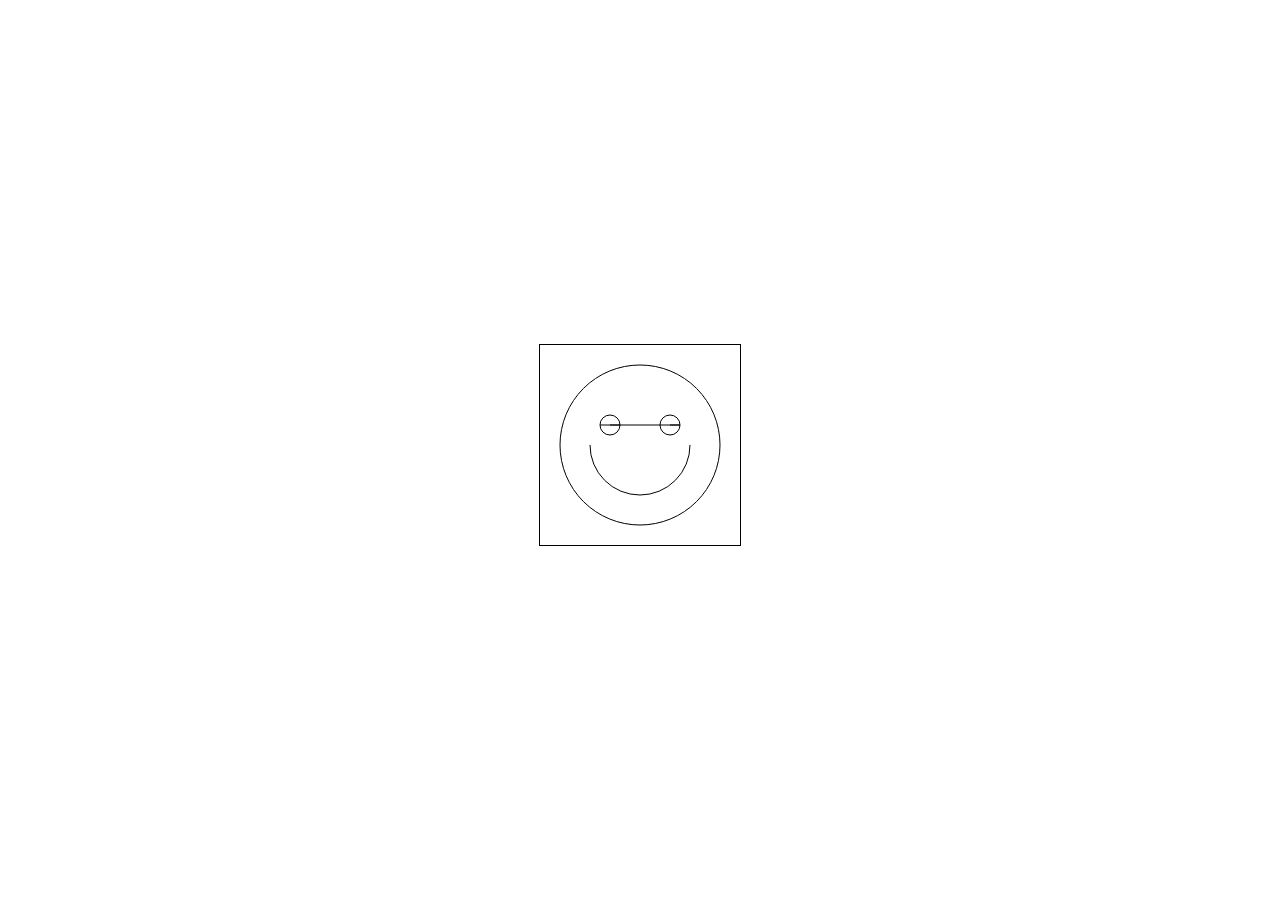
<file: JS-INTERMEDIATE-10/index.html>
<!DOCTYPE html>
<html lang="en">
<head>
    <meta charset="UTF-8">
    <meta name="viewport" content="width=device-width, initial-scale=1.0">
    <title>Smiley</title>
    <link rel="stylesheet" href="styles.css">
</head>
<body>
    <canvas id="smileyCanvas" width="200" height="200"></canvas>
    <script src="index.js"></script>
</body>
</html>
</file>
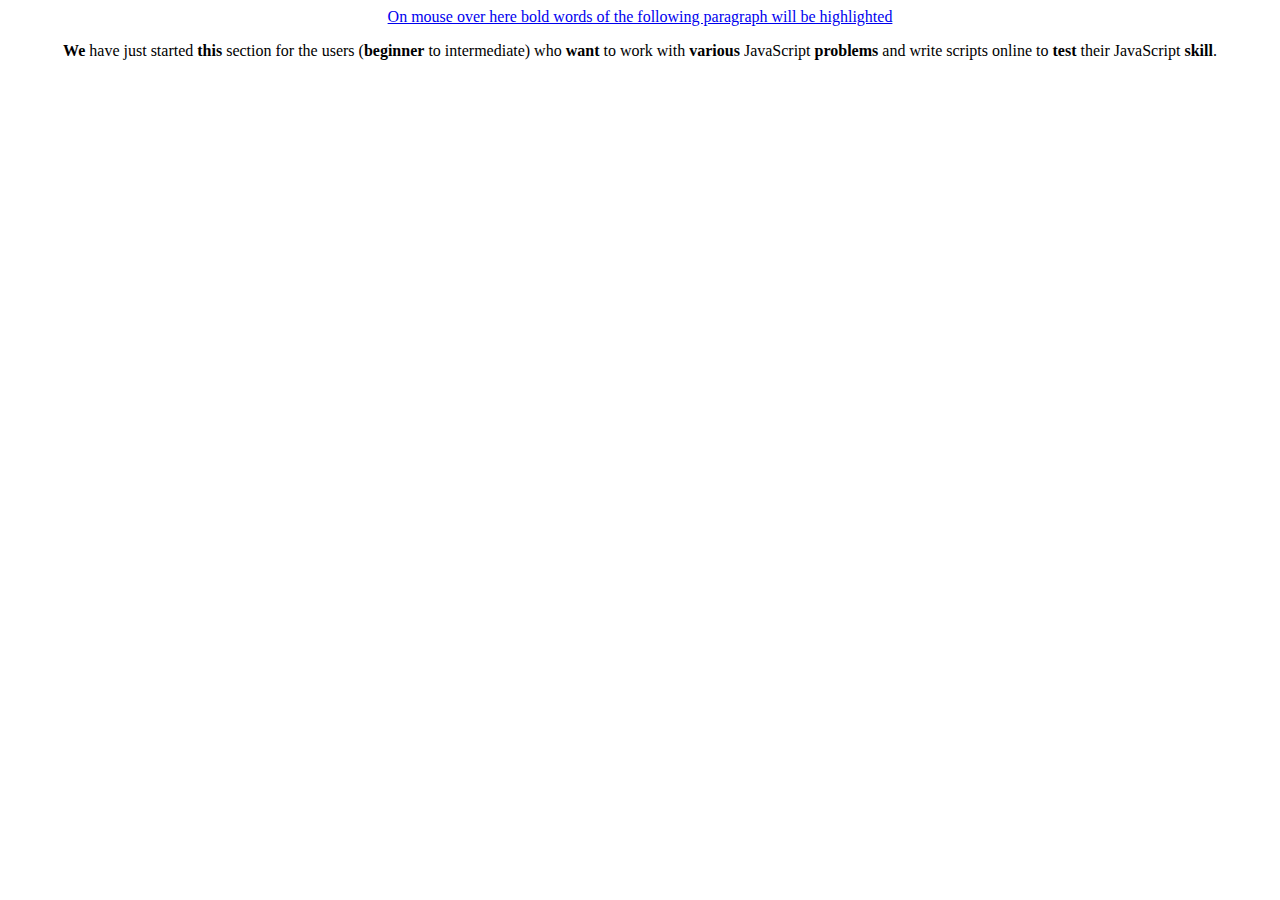
<file: JS-INTERMEDIATE-9/index.html>
<!DOCTYPE html>
<html lang="en">
<head>
    <meta charset="UTF-8">
    <meta name="viewport" content="width=device-width, initial-scale=1.0">
    <title>Assignment-9</title>
    <!-- Linking CSS file -->
    <link rel="stylesheet" href="styles.css">
</head>
<body class="main-body">
    <a href="#" id="highlightLink">On mouse over here bold words of the following paragraph will be highlighted</a>


    <p>
        <strong>We</strong> have just started <strong>this</strong> section for the users (<strong>beginner</strong> to intermediate) who <strong>want</strong> to work with <strong>various</strong> JavaScript <strong>problems</strong>  and write scripts online to <strong>test</strong> their JavaScript <strong>skill</strong>.
    </p>

    <!-- Linking js file -->
    <script src="index.js"></script>
</body>
</html>
</file>
<file: JS-INTERMEDIATE-10/styles.css>
body{
    height: 97vh;
    display: flex;
    justify-content: center;
    align-items: center;
}
canvas {
    border: 1px solid black;
}
</file>
<file: JS-INTERMEDIATE-9/styles.css>
.main-body{
    text-align: center;
}

/* We are adding this to hightlight our bold words */
.highlight {
    background-color: yellow; 
}
</file>
